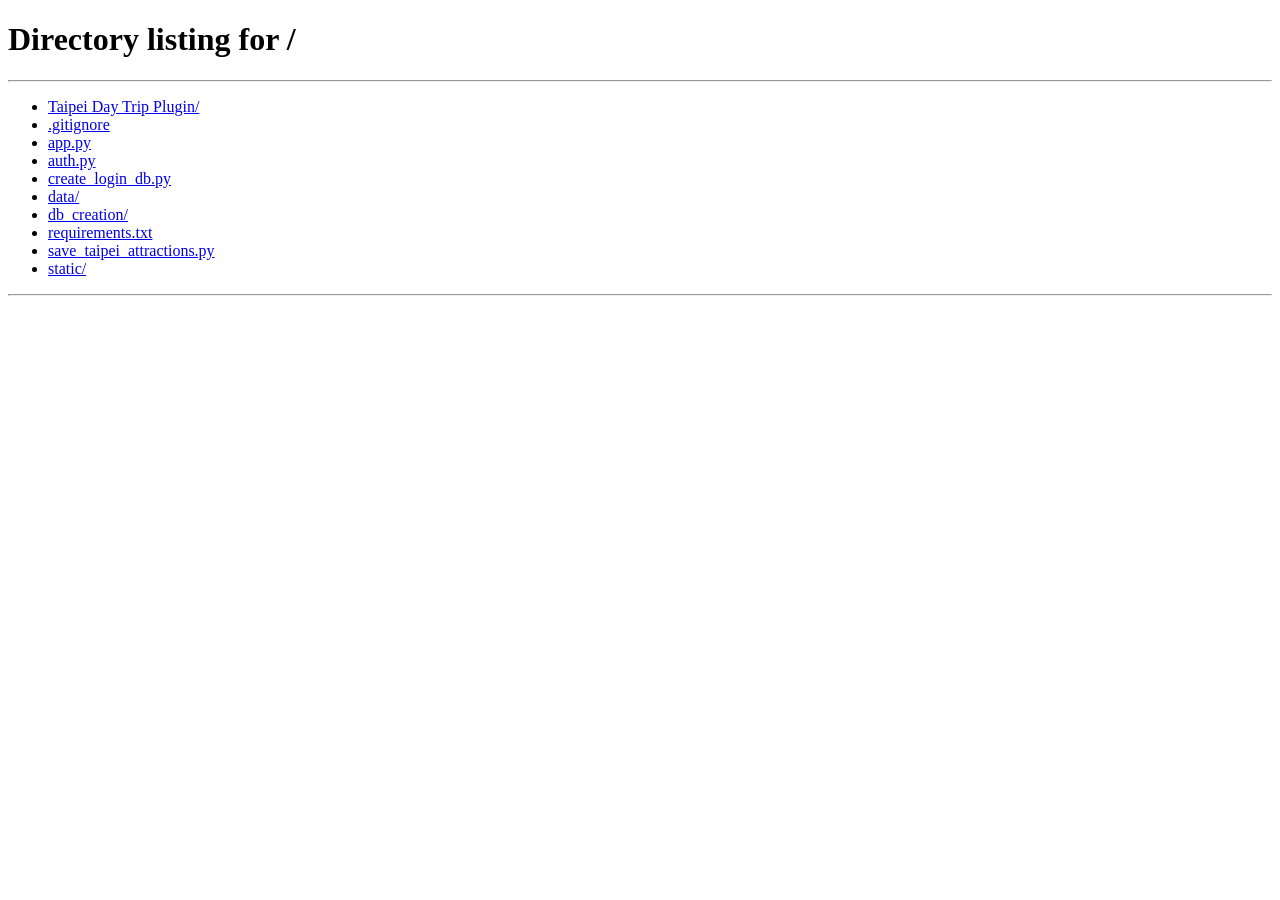
<file: static/booking.html>
<!DOCTYPE html>
<html lang="en">
<head>
  <meta charset="UTF-8">
  <meta name="viewport" content="width=device-width, initial-scale=1.0">
  <title>Booking</title>
  <link rel="stylesheet" href="/static/css/common.css">
  <link rel="stylesheet" href="/static/css/booking.css">
  <script src="/static/js/booking.js" defer></script>
  <script src="/static/js/auth.js" defer></script>
  <script src="https://js.tappaysdk.com/tpdirect/v5.1.0"></script>
 
</head>
<body>
  <header>
    <div class = "navigation">
      <div class = "title">台北一日遊</div>
      <nav class = "navBar">
        <ul>
          <li class = "bookingBtn">預訂行程</li>
          <li class = "loginBtn">登入/註冊</li>
        </ul>
      </nav>
    </div>
  </header>
  <main>
    <div class = "loginSection" onclick = "clickOutSide(event)">
      <div class = "login">
        <div class = "loginBar"></div>
        <div class = "loginCloseIcon">
          <img class = "loginCloseImg" src = "/static/imgs/叉叉.png"/>
        </div>
        <div class = "loginMain">
          <span class = "loginTitle">登入會員帳號</span>
          <div class = "loginForm">
            <input type = "email" id = "loginFormInputEmail" class = "loginFormInput" placeholder = "輸入電子信箱">
            <input type = "password" id = "loginFormInputPwd" class = "loginFormInput" placeholder = "輸入密碼">
            <button class = "loginFormInputBtn">登入帳戶</button>
            <div class = "signupTextDiv">
              <span class = "signupText">還沒有帳戶？</span>
              <span class = "signupBtn">點此註冊</span>
            </div>
            <div id="errorMessage" class = "errorMessage"></div>
          </div>
        </div>
      </div>
    </div>

    <div class = "navline"></div>

    <div class = headline>
      <span class = "headlineText">您好，</span>
      <span class = "headlineText" id = "headlineUserName">{{user_name}}</span>
      <span class = "headlineText">，待預訂的行程如下：</span>
    </div>
    <div id = "sectionContainer">
    </div>
    <div class = "emptyStatus">
      <span class = "emptyStatusText">目前沒有任何待預訂的行程</span>
    </div>
  </main>

  <footer class = "footer">
    <span class = "footerText">COPYRIGHT © 2021 台北一日遊</span>
  </footer>

 
</body>
</html>
</file>
<file: static/css/common.css>
nav ul{
    list-style:none;
    padding:0;
    margin:0;
    display: flex;
}
nav li{
    padding:10px;
}
.navigation{
    display: flex;
    max-width: 1200px;
    height:34px;
    align-items: center;
    margin-left: auto;
    margin-right: auto;
    justify-content: space-between;
    padding-top:10px;
    padding-bottom:10px;
}
.title{
    font-size:30px;
    font-weight:700;
    color:#448899;
    padding-left: 10px;
    padding-right: 10px;
    cursor:pointer;
}
.navBar{
    display: flex;
    font-size:16px;
    font-weight: 500;
    color:#666666;
    line-height: 13.3px;
}
.navLine{
    border-bottom: 1px solid #E8E8E8;
}
.bookingBtn{
    cursor:pointer;
}
.loginBtn{
    cursor:pointer;
}
.loginSection{
    display: none;
    position:fixed;
    inset:0;
    z-index:999;
    background-color: rgba(0, 0, 0, 0.25);
    justify-content:center;
    align-items:flex-start;
    padding-top:80px;
}
.login{
    width:340px;
    height:275px;
    background-color: #FFFFFF;
    position: relative;
    border-radius:5px;
    overflow: hidden;
    display: flex;
    align-items: center;
    justify-content: center;
    box-shadow: 0px 4px 60px 0px #AAAAAA;
}
.loginBar{
    width:100%;
    height:10px;
    box-sizing: border-box;
    background:linear-gradient(to right, #66AABB, #337788);
    position:absolute;
    top:0;
    left:0;
}
.loginCloseIcon{
    width:30px;
    height:30px;
    position:absolute;
    top:20px;
    right:10px;
    display: flex;
    align-items: center;
    justify-content: center;
    cursor:pointer;
}
.loginCloseImg{
    width:16px;
    height:16px;
    object-fit: contain
}
.loginCloseImg:hover{
    transform: scale(1.10);
}
.loginCloseImg:active{
    transform: scale(0.95);
}
.loginMain{
    width: 310px;
    height:234px;
    padding-top:25px;
    padding-bottom:16px;
    box-sizing: border-box;
    display: flex;
    justify-content: center;
    flex-direction: column;
}
.loginTitle{
    text-align: center;
    font-weight:700;
    font-size:24px;
    color:#666666;
    margin-bottom:15px;
}
.loginForm{
    width:100%;
}
.loginFormInput{
    display: block;
    width:100%;
    height:47px;
    margin-bottom:10px;
    box-sizing: border-box;
    border-radius:5px;
    border:1px solid #CCCCCC;
    font-size:16px;
    font-weight:500;
    padding:15px;
}
.loginFormInputBtn{
    width:100%;
    height:46px;
    border-radius:5px;
    background-color:#448899;
    font-size:19px;
    font-weight:400;
    color: #FFFFFF;
    display: flex;
    justify-content: center;
    align-items: center;
    border:0px;
    margin-bottom:10px;
    cursor: pointer;
}
.loginFormInputBtn:hover{
    background-color:#387381;
}
.loginFormInputBtn:active{
    transform: scale(0.97);
}
.signupTextDiv{
    width:100%;
    height:22px;
    display: flex;
    justify-content: center;
    align-items: center;
}
.signupText{
    font-size:16px;
    font-weight:500;
    color:#666666;
}
.signupBtn{
    font-size:16px;
    font-weight:500;
    color:#666666;
    cursor:pointer;
}
.signupBtn:hover{
    transform: scale(1.05);
    color:#350f86;
}
.signupBtn:active{
    transform: scale(0.97);
}
.errorMessage{
    justify-content: center;
    align-items: center;
    color:red; 
    display:none; 
    font-size:14px;
}
</file>
<file: static/css/booking.css>
@import url('https://fonts.googleapis.com/css2?family=Noto+Sans+TC:wght@500;700&display=swap');
body {
  font-family: 'Noto Sans TC', sans-serif; /* sans-serif是如果沒有抓到字體會使用這個 */
}
*{
    margin:0;
}
nav ul{
    list-style:none;
    padding:0;
    margin:0;
    display: flex;
}
nav li{
    padding:10px;
}
.navline{
    border: 1px solid #E8E8E8
}
.headline{
    width: 1000px;
    height: 27px;
    margin-left:auto;
    margin-right:auto;
    margin-top:40px;
}
.headlineText{
    font-size: 19px;
    font-weight:700;
    color: #666666;
}
.section{
    width:980px;
    height:200px;
    margin-left:auto;
    margin-right:auto;
    margin-top:30px;
    display: flex;
}
.arrPic{
    width:250px;
    height:200px;
    object-fit: cover;
}
.infor{
    width:700px;
    height:170px;
    margin-left:30px;
    position: relative;
}
.inforTitle{
    font-size:16px;
    font-weight:700;
    color: #448899;
    margin-bottom: 20px;
}
.inforText{
    margin-bottom: 10px;
}
.subtitle{
    font-size:16px;
    font-weight:700;
    color: #666666;
}
.inforContent{
    font-size:16px;
    font-weight:400;
    color: #666666;
}
.trashIcon{
    position: absolute;
    top:0px;
    right:0px;
}
.trashIcon{
    width:30px;
    height:30px;
    cursor:pointer;
}
.trashIcon:hover{
    transform: scale(1.10);
}
.trashIcon:active{
    transform: scale(1.00);
}
.separatorLine{
    width:1200px;
    border: 1px solid #E8E8E8;
    margin-left:auto;
    margin-right:auto;
    margin-top:40px;
    margin-bottom:40px;
}
.contactForm{
    width:980px;
    margin-left:auto;
    margin-right:auto;
}
.contactFormTitle{
    font-size:19px;
    font-weight:700;
    color: #666666;
    margin-bottom:20px;
}
.contactFormDiv{
    margin-bottom:15px;
}
.contactFormSubtitle{
    font-size:16px;
    font-weight:400;
    color: #666666;
}
.contactFormInput{
    width:200px;
    height:38px;
    border-radius: 5px;
    padding: 10px;
    box-sizing: border-box;
    border: 1px solid #E8E8E8;
    font-size:16px;
    font-weight:500;
}
.remark{
    font-size:16px;
    font-weight:700;
    color: #666666;
}
.payment{
    width:980px;
    margin-left:auto;
    margin-right:auto;
}
.paymentTitle{
    font-size:19px;
    font-weight:700;
    color: #666666;
    margin-bottom:20px;
}
.paymentFormDiv{
    margin-bottom:15px;
    display: flex;
    align-items: center;
}
.paymentFormSubtitle{
    font-size:16px;
    font-weight:400;
    color: #666666;
}
.tpfieId{
    border: 1px solid #E8E8E8;
    padding: 10px;
    box-sizing: border-box;
    height: 38px;
    width:200px;
    border-radius: 5px;
    background-color: #FFFFFF;
}
.confirm{
    width: 980px;
    height: 100px;
    margin-left:auto;
    margin-right:auto;
    display:flex;
    justify-content: flex-end;
    margin-bottom:40px;
}
.confirmBtn{
    width:173px;
    height:36px;
    background-color:#448899;
    border-radius:5px;
    border: 0px;
    font-size:19px;
    font-weight:400;
    color:#FFFFFF;
}
.confirmBtn:hover{
    transform: scale(1.03);
}
.confirmBtn:active{
    transform: scale(1.00);
}
.totalPrice{
    font-size:16px;
    font-weight:700;
    margin-bottom:22px;
    color:#666666;
    text-align: end;
}
.emptyStatus{
    display:block;
    margin-top:30px;
    margin-left:auto;
    margin-right:auto;
    margin-bottom: 40px;
    width: 1000px;
    height: 24px;
}
.emptyStatusText{
    font-size: 16x;
    font-weight:400;
    color: #666666;
}
.footer{
    background: #757575;
    padding-top:40px;
    padding-bottom:40px;
    box-shadow: 0 50vh 0 50vh #757575;
}
.footerText{
    display: flex;
    justify-content: center;
    align-items: center;
    font-size: 16px;
    color:#FFFFFF;
}

@media(max-width:1200px){
    .separatorLine{
        width:950px;
    }
    .headline{
        width: 800px;
    }
    .section{
        width:800px;
    }
    .contactForm{
        width:800px;
    }
    .payment{
        width:800px;
    }
    .confirm{
        width: 800px;
    }
    .infor{
        width:500px;
        height:170px;
    }
    .emptyStatus{
        width:800px;
    }
}
@media(max-width:1000px){
    .separatorLine{
        width:600px;
    }
    .headline{
        width: 580px;
    }
    .section{
        width:550px;
    }
    .contactForm{
        width:450px;
    }
    .payment{
        width:450px;
    }
    .confirm{
        width: 450px;
    }
    .emptyStatus{
        width:580px;
    }
}
@media(max-width:600px){
    .separatorLine{
        width:430px;
    }
    .headline{
        width: 430px;
    }
    .section{
        width:360px;
        height:auto;
        flex-direction: column;
    }
    .contactForm{
        width:340px;
    }
    .payment{
        width:340px;
    }
    .confirm{
        width: 340px;
    }
    .arrPic{
        width:340px;
        height:200px;
        margin-bottom:30px;
        margin-left: auto;
        margin-right: auto;
    }
    .infor{
        width:340px;
        height:200px;
        margin-left: auto;
        margin-right: auto;
    }
    .trashIcon{
        top:auto;
        bottom:0px;
    }
    .emptyStatus{
        width:430px;
    }
}
@media(max-width:430px){
    .separatorLine{
        width:340px;
    }
    .headline{
        width: 340px;
    }
    .section{
        width:360px;
        height:auto;
    }
    .contactForm{
        width:340px;
    }
    .payment{
        width:340px;
    }
    .confirm{
        width: 340px;
    }
    .emptyStatus{
        width:340px;
    }
}
</file>
<file: static/css/member.css>
@import url('https://fonts.googleapis.com/css2?family=Noto+Sans+TC:wght@500;700&display=swap');
body {
  font-family: 'Noto Sans TC', sans-serif; /* sans-serif是如果沒有抓到字體會使用這個 */
}
*{
    margin:0;
}
.navline{
    border: 1px solid #E8E8E8;
}
.userNameDiv{
    width: 1000px;
    height: 27px;
    margin-left:auto;
    margin-right:auto;
    margin-top:40px;
    font-size: 19px;
    font-weight:700;
    color: #666666;
}
.line{
    border: 1px solid #E8E8E8;
    width:1200px;
    margin-left: auto;
    margin-right: auto;
    margin-top:40px;
    margin-bottom:40px;
}
.mcpConfigDiv{
    margin-left:auto;
    margin-right:auto;
    width: 1000px;
}
.mcpConfigTitle{
    font-size: 19px;
    font-weight:700;
    color: #666666;
}
.mcpConfigSettingTitle{
    margin-top:20px;
    margin-left:10px;
    font-size: 19px;
    font-weight:400;
    color: #666666;
}
.mcpConfigList{
    margin-top:20px;
    margin-left:10px;
    font-size: 19px;
    font-weight:400;
    color: #666666;
}
.mcpConfigListTitle{
    margin-top:10px;
}
.mcpConfigListText{
    margin-top:10px;
}
.loginoutBtnDiv{
    margin-left:auto;
    margin-right:auto;
    width: 1000px;
    margin-bottom:40px;
}
.tokenBtn{
    margin-top:20px;
    width:173px;
    height:50px;
    background-color:#448899;
    border-radius:5px;
    border: 0px;
    font-size:19px;
    font-weight:400;
    color:#FFFFFF;
}
.tokenBtn:hover{
    transform: scale(1.03);
}
.tokenBtn:active{
    transform: scale(1.00);
}
.loginoutBtn{
    width:130px;
    height:50px;
    background-color:#448899;
    border-radius:5px;
    border: 0px;
    font-size:19px;
    font-weight:400;
    color:#FFFFFF;
}
.loginoutBtn:hover{
    transform: scale(1.03);
}
.loginoutBtn:active{
    transform: scale(1.00);
}
.footer{
    background: #757575;
    padding-top:40px;
    padding-bottom:40px;
    box-shadow: 0 50vh 0 50vh #757575;
}
.footerText{
    display: flex;
    justify-content: center;
    align-items: center;
    font-size: 16px;
    color:#FFFFFF;
}
</file>
<file: static/css/thankyou.css>
@import url('https://fonts.googleapis.com/css2?family=Noto+Sans+TC:wght@500;700&display=swap');
body {
  font-family: 'Noto Sans TC', sans-serif; /* sans-serif是如果沒有抓到字體會使用這個 */
}
*{
    margin:0;
}
nav ul{
    list-style:none;
    padding:0;
    margin:0;
    display: flex;
}
nav li{
    padding:10px;
}
.navline{
    border: 1px solid #E8E8E8
}
.payStatus{
    font-size:25px;
    width:1100px;
    margin-left:auto;
    margin-right:auto;
    margin-top:50px;
    font-weight:700;
    color: #666666;
}
.payStatusText{
    margin-bottom:30px;
}
.paySuccessText{
    color: #269655;
}
.orderNumber{
    font-size:20px;
    width:980px;
    margin-left:auto;
    margin-right:auto;
    margin-top:50px;
    font-weight:700;
    color: #666666;
}
.section{
    width:980px;
    height:200px;
    margin-left:auto;
    margin-right:auto;
    margin-top:30px;
    display: flex;
}
.arrPic{
    width:250px;
    height:200px;
    object-fit: cover;
}
.infor{
    width:700px;
    height:170px;
    margin-left:30px;
}
.inforTitle{
    font-size:16px;
    font-weight:700;
    color: #448899;
    margin-bottom: 20px;
}
.inforText{
    margin-bottom: 10px;
}
.subtitle{
    font-size:16px;
    font-weight:700;
    color: #666666;
}
.inforContent{
    font-size:16px;
    font-weight:400;
    color: #666666;
}
.separatorLine{
    width:1100px;
    border: 1px solid #E8E8E8;
    margin-left:auto;
    margin-right:auto;
    margin-top:40px;
    margin-bottom:40px;
}
.contactForm{
    width:980px;
    margin-left:auto;
    margin-right:auto;
}
.contactFormTitle{
    font-size:19px;
    font-weight:700;
    color: #666666;
    margin-bottom:20px;
}
.contactFormDiv{
    margin-bottom:15px;
}
.contactFormSubtitle{
    font-size:16px;
    font-weight:400;
    color: #666666;
}
.contactText{
    font-size:16px;
    font-weight:400;
    color:#666666;
}
.userOrderData{
    margin-bottom: 150px;
}
.footer{
    background: #757575;
    padding-top:40px;
    padding-bottom:40px;
    box-shadow: 0 50vh 0 50vh #757575;
}
.footerText{
    display: flex;
    justify-content: center;
    align-items: center;
    font-size: 16px;
    color:#FFFFFF;
}
@media(max-width:1200px){
    .payStatus{
        width:950px;
    }
    .orderNumber{
        width:800px;
    }
    .separatorLine{
        width:950px;
    }
    .section{
        width:800px;
    }
    .contactForm{
        width:800px;
    }
    .infor{
        width:500px;
        height:170px;
    }
}
@media(max-width:1000px){
    .payStatus{
        width:580px;
    }
    .orderNumber{
        width:525px;
    }
    .separatorLine{
        width:580px;
    }
    .section{
        width:525px;
    }
    .contactForm{
        width:525px;
    }
    .infor{
        width:340px;
        height:170px;
    }
}
@media(max-width:600px){
    .payStatus{
        width:340px;
        font-size:20px;
    }
    .orderNumber{
        width:340px;
    }
    .separatorLine{
        width:340px;
    }
    .section{
        width:360px;
        height:auto;
        flex-direction: column;
    }
    .arrPic{
        width:340px;
        height:200px;
        margin-bottom:30px;
        margin-left: auto;
        margin-right: auto;
    }
    .contactForm{
        width:340px;
    }
    .infor{
        width:340px;
        height:200px;
        margin-left: auto;
        margin-right: auto;
    }
}
</file>
